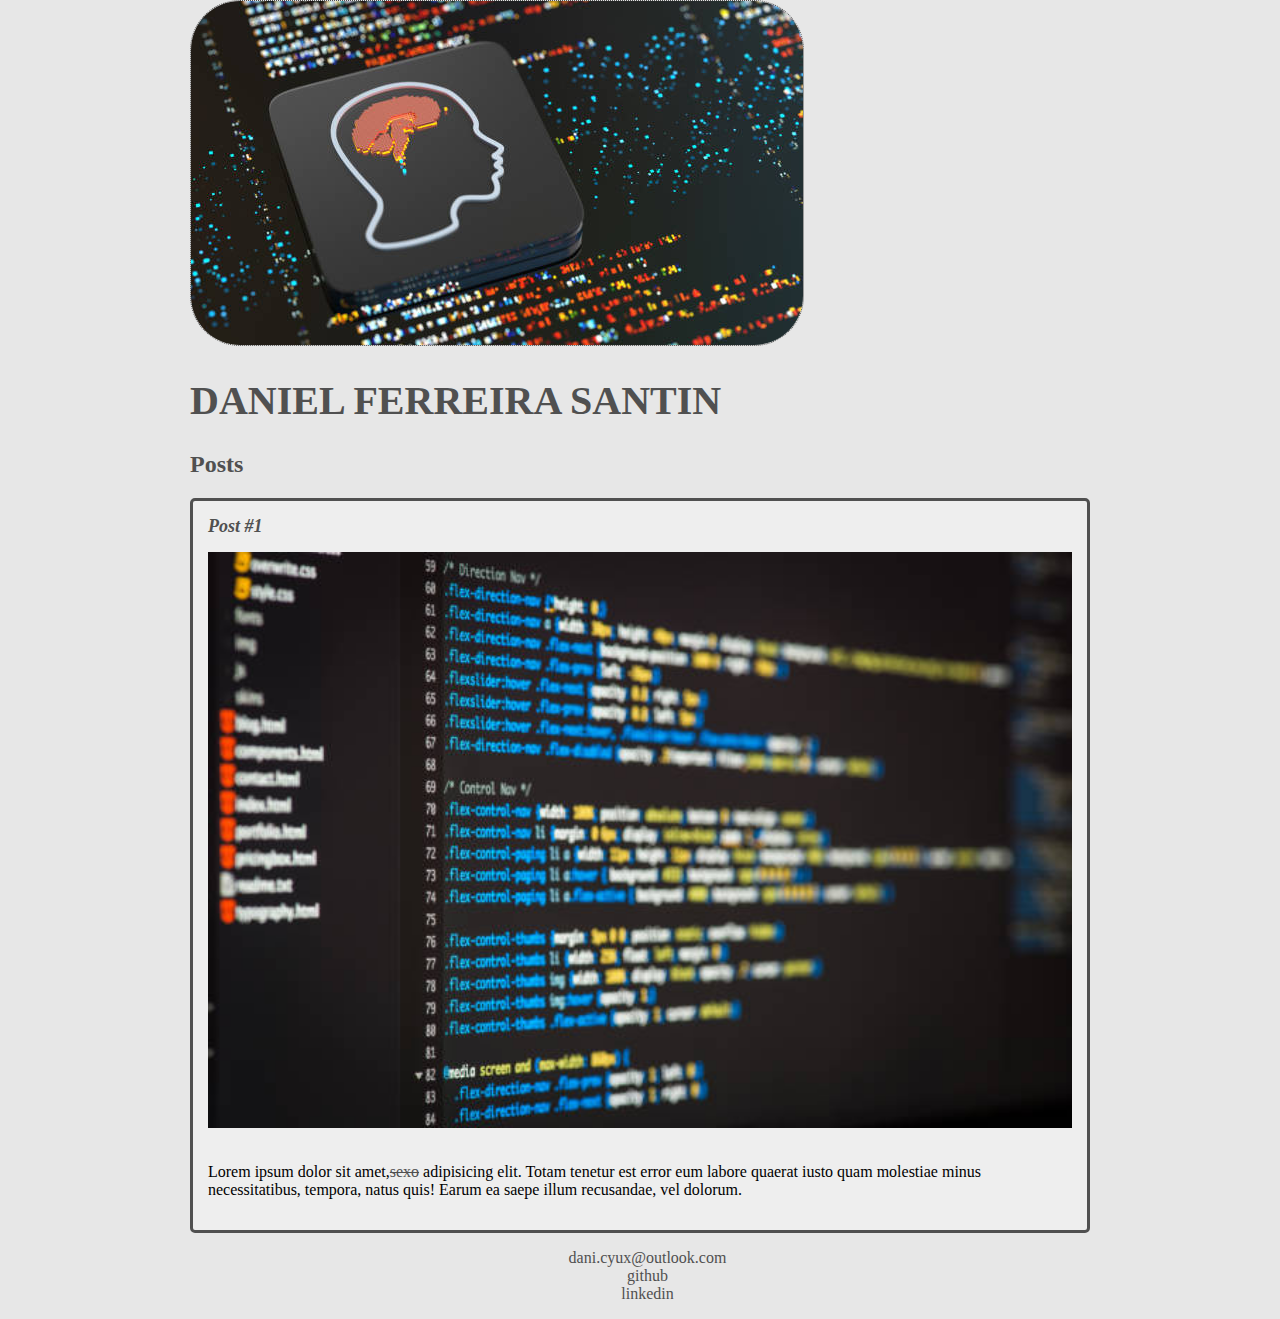
<file: vapo.html>
<!DOCTYPE html>
<html>
    <head>
        <meta charset="utf-8">
        <title>Daniel Santin</title>
        <link rel="stylesheet" href="style.css">
    </head>
    <body>
        <header>
            <img src ="_html_files/img.jpg" alt="Foto meramente ilustrativa" class="photo">
            <h1 id="title">Daniel Ferreira Santin</h1>
        </header>
        <section>
            <header>    
                <h2 class="subtitle">Posts</h2>
            </header>
            <article class="post">
                <header>
                    <h3 class="post_title">Post #1</h3>
                    <img src="_html_files/istockphoto-1020834320-612x612.jpg" alt="vaporMaquis" class="post_image">
                </header>
                <p class="post_content">
                    Lorem ipsum dolor sit amet,<a href="https://github.com/Daniel-Santin" target="_blank">sexo</a> adipisicing elit. Totam tenetur est error eum labore quaerat iusto quam molestiae minus necessitatibus, tempora, natus quis! Earum ea saepe illum recusandae, vel dolorum.
                </p>
            </article>
        </section>
        <footer>
            <ul class="lists">
                <li>
                    <a href="mailto:dani.cyux@outlook.com">dani.cyux@outlook.com</a>
                </li>
                <li>
                    <a href="https://github.com/Daniel-Santin" target="_blank">github</a>
                </li>
                <li>    
                    <a href="https://www.linkedin.com/in/daniel-ferreira-santin/" target="_blank">linkedin </a>
                </li>
            </ul>
        </footer>
    </body>
</html>
</file>
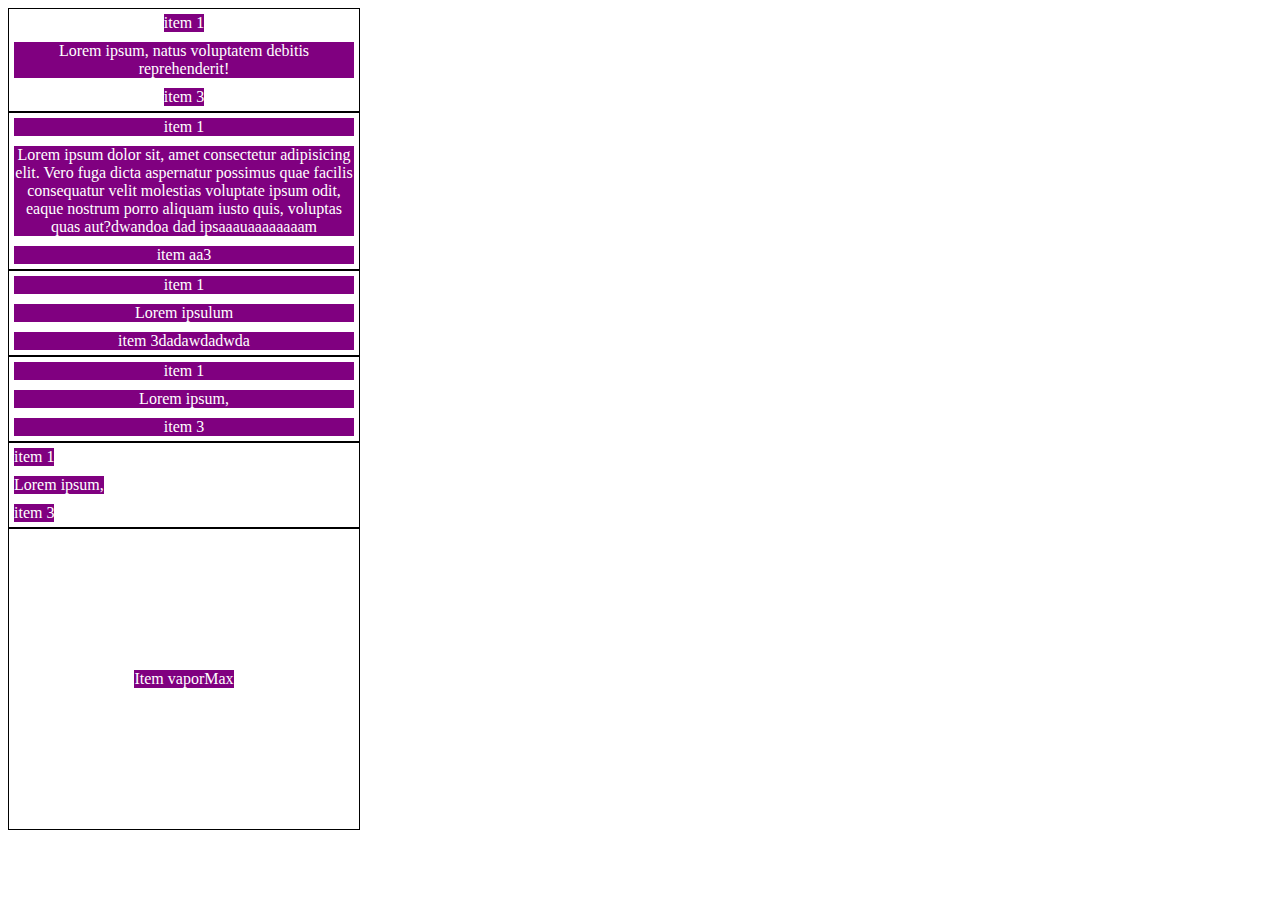
<file: FlexboxEmCss/0-alling-item.html>
<!DOCTYPE html>
<html lang="en">
<head>
    <meta charset="UTF-8">
    <meta http-equiv="X-UA-Compatible" content="IE=edge">
    <meta name="viewport" content="width=device-width, initial-scale=1.0">
    <title>Fundamentos - alling itens </title>
    <style>
        .container{
            max-width: 350px;
            border: 1px solid black;
            display: flex;
            flex-direction: column;
        }

        .item{
            background-color: purple;
            margin: 5px;
            color: white;
            text-align: center;
        }
        .center{
            align-items: center;
        }

        .stretch{
            align-items: stretch;
        }
        .start{
            align-items: flex-start;
        }
        .end{
            align-items: flex-end;
        }
        .baseline{
            align-items: baseline;
        }
        .central{
            height: 300px;
            justify-content: center;
        }
    </style>
</head>
<body>
    <section class="container center">
        <div class="item">item 1</div>
        <div class="item">Lorem ipsum, natus voluptatem debitis reprehenderit!</div>
        <div class="item">item 3</div>
    </section>

    <section class="container stretch">
        <div class="item">item 1</div>
        <div class="item">Lorem ipsum dolor sit, amet consectetur adipisicing elit. Vero fuga dicta aspernatur possimus quae facilis consequatur velit molestias voluptate ipsum odit, eaque nostrum porro aliquam iusto quis, voluptas quas aut?dwandoa
            dad ipsaaauaaaaaaaam</div>
        <div class="item">item aa3</div>
    </section>

    <section class="container ">
        <div class="item">item 1</div>
        <div class="item">Lorem ipsulum</div>
        <div class="item">item 3dadawdadwda</div>
    </section>

    <section class="container stretch">
        <div class="item">item 1</div>
        <div class="item">Lorem ipsum, </div>
        <div class="item">item 3</div>
    </section>

    <section class="container baseline">
        <div class="item">item 1</div>
        <div class="item">Lorem ipsum, </div>
        <div class="item">item 3</div>
    </section>

    <section class="container central center" >
        <div class="item">Item vaporMax</div>
    </section>
 


 


</body>
</html>
</file>
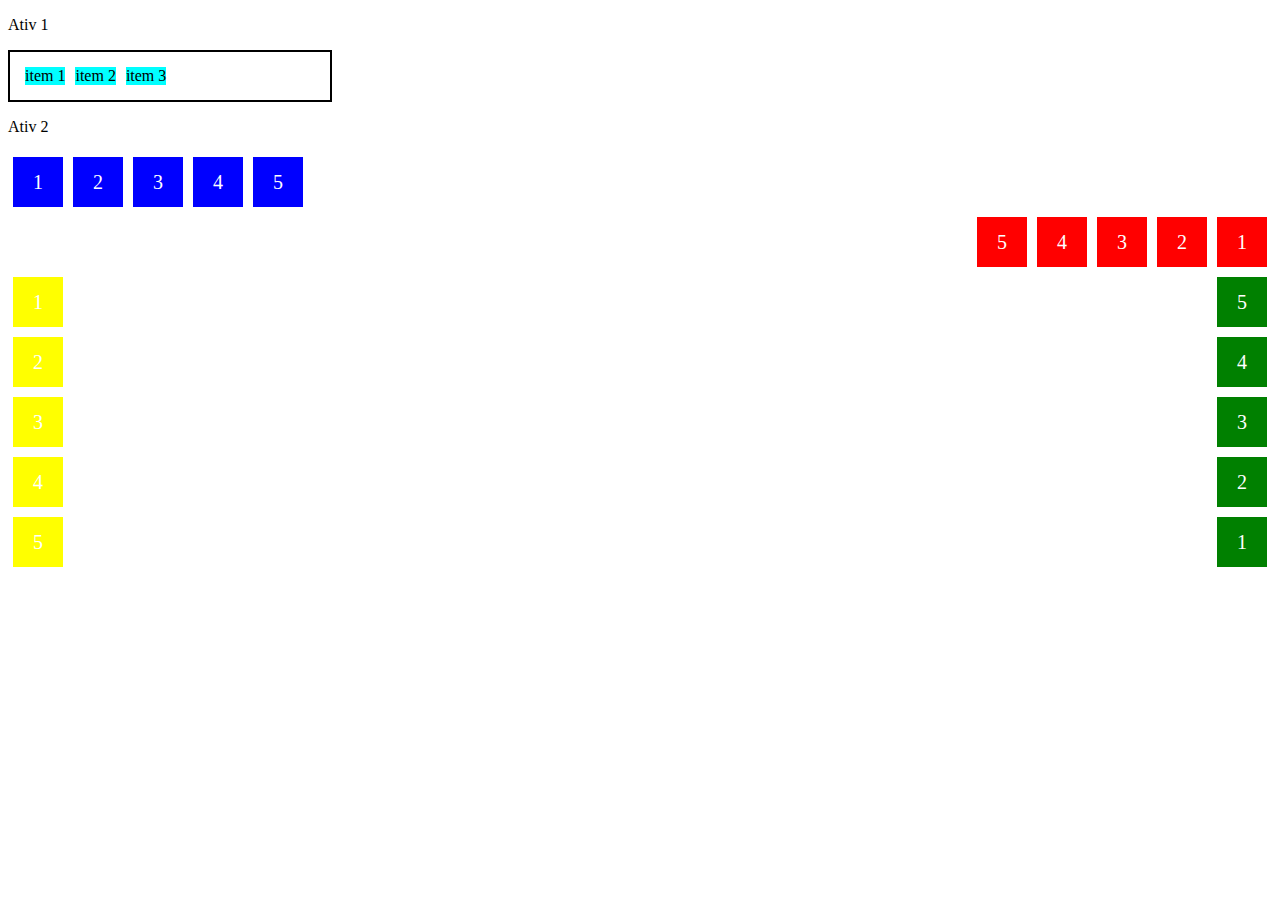
<file: FlexboxEmCss/0-display-flex.html>
<!DOCTYPE html>
<html lang="en">
<head>
    <meta charset="UTF-8">
    <meta http-equiv="X-UA-Compatible" content="IE=edge">
    <meta name="viewport" content="width=device-width, initial-scale=1.0">
    <title>Display flex</title>
    <style>
/*Flexbox simples */
        .flex{
            max-width: 300px;
            padding: 10px;
            border: 2px solid black;
            display: flex;
        }
        
        .item{
            background-color: aqua;
            margin: 5px;
        }
/*flex-direction, orientando a flexbox */
        
        .flexcontainer{ 
            margin: 0;
            padding: 0;
            display: flex;
            list-style: none;
        }
        .flex_item{
            background: blue;
            height: 50px;
            width: 50px;
            line-height: 50px;
            font-size: 20px;
            color: white;
            text-align: center;
            margin: 5px;
        }
        .row{
            flex-direction: row;   
        }
        .row-reverse{
            flex-direction: row-reverse;
        }
        .row-reverse li{
            background-color: red;
        }
        .column{
            float: left;
            flex-direction: column;
        }
        .column li{
            background: yellow;
        }
        .column-reverse{
            float: right;
            flex-direction: column-reverse;
        }
        .column-reverse li{
            background: green;
        }
    </style>
</head>
<body>
    <p>Ativ 1</p>
    <div class="flex">
        <div class="item">item 1</div>
        <div class="item">item 2</div>
        <div class="item">item 3</div>
    </div>

    <p>Ativ 2</p>
    <ul class="flexcontainer row">    
        <li class="flex_item">1</li>
        <li class="flex_item">2</li>
        <li class="flex_item">3</li>
        <li class="flex_item">4</li>
        <li class="flex_item">5</li>
    </ul>

    <ul class="flexcontainer row-reverse">    
         <li class="flex_item">1</li>
         <li class="flex_item">2</li>
         <li class="flex_item">3</li>
         <li class="flex_item">4</li>
         <li class="flex_item">5</li>
    </ul>    
    <ul class="flexcontainer column" >    
        <li class="flex_item">1</li>
        <li class="flex_item">2</li>
        <li class="flex_item">3</li>
        <li class="flex_item">4</li> 
        <li class="flex_item">5</li>
    </ul>
    <ul class="flexcontainer column-reverse">    
        <li class="flex_item">1</li>
        <li class="flex_item">2</li>
        <li class="flex_item">3</li>
        <li class="flex_item">4</li>
        <li class="flex_item">5</li>
    </ul>
</body>
</html>
</file>
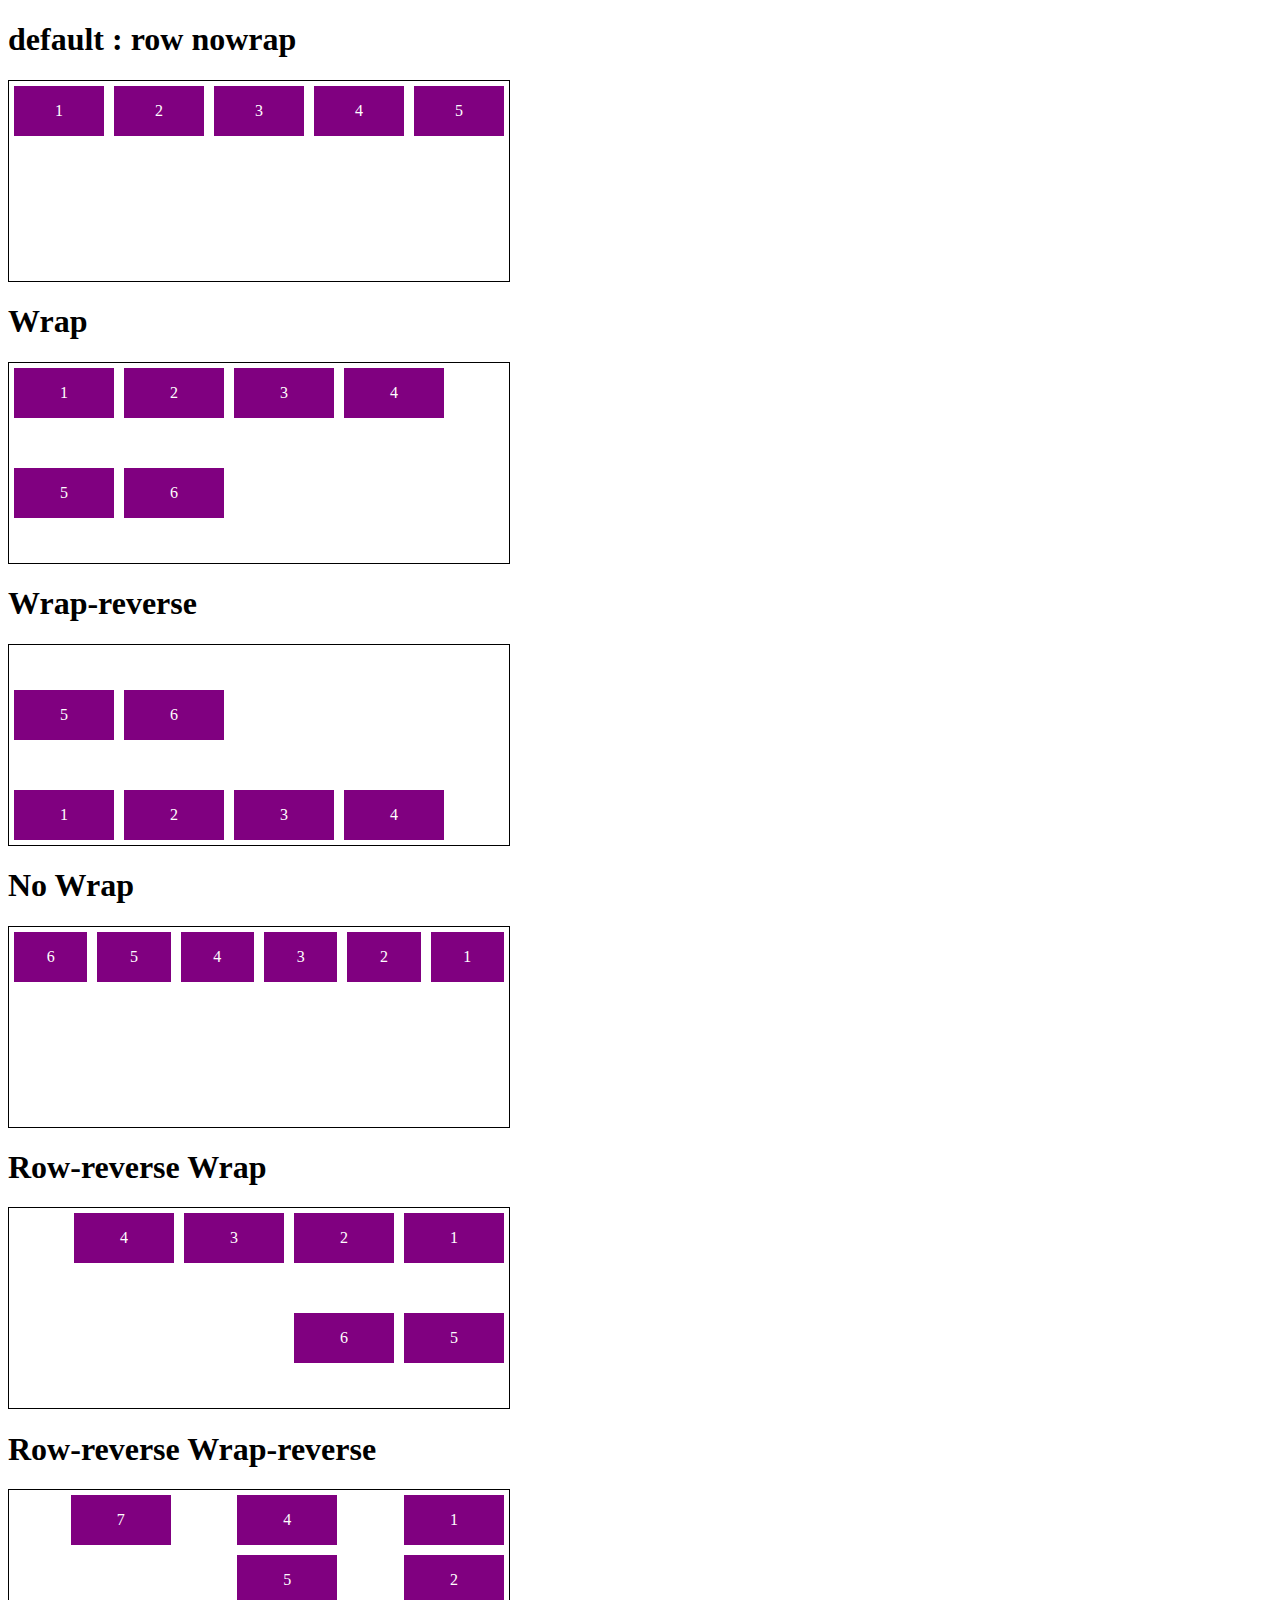
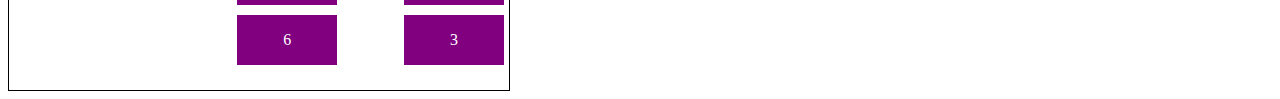
<file: FlexboxEmCss/0-Flex-flow.html>
<!DOCTYPE html>
<html lang="en">
<head>
    <meta charset="UTF-8">
    <meta http-equiv="X-UA-Compatible" content="IE=edge">
    <meta name="viewport" content="width=device-width, initial-scale=1.0">
    <title>Fundamentos - Flex flow  </title>
    <style>
        .flex-container{
            display: flex;
            border: 1px solid black;
            max-width: 500px;
            height: 200px;

        }

        .default  {
            flex-flow: row nowrap;
        }
        .wrap{
            flex-flow: row wrap;
        }
        .wrap-reverse{
            flex-flow: row wrap-reverse;
        }
        .nowrap{
            flex-flow: row-reverse nowrap;
        }
        .row-reverse_Wrap{
            flex-flow: row-reverse wrap;
        }
        .row-reverse_Wrap-reverse{
            flex-flow: column wrap-reverse;
        }
        .item{
            background-color: purple;
            margin: 5px;
            color: white;
            text-align: center;
            width: 100px;
            height: 50px;
            line-height: 50px;
        }
    </style>
</head>
<body>
    <h1> default : row nowrap</h1>
    <div class="flex-container default">
        <div class="item">1</div>
        <div class="item">2</div>
        <div class="item">3</div>
        <div class="item">4</div>
        <div class="item">5</div>

    </div>

    <h1> Wrap</h1>
    <div class="flex-container wrap">
        <div class="item">1</div>
        <div class="item">2</div>
        <div class="item">3</div>
        <div class="item">4</div>
        <div class="item">5</div>
        <div class="item">6</div>
    </div>
    <h1> Wrap-reverse</h1>
    <div class="flex-container wrap-reverse">
        <div class="item">1</div>
        <div class="item">2</div>
        <div class="item">3</div>
        <div class="item">4</div>
        <div class="item">5</div>
        <div class="item">6</div>
    </div>
    <h1> No Wrap</h1>
    <div class="flex-container nowrap">
        <div class="item">1</div>
        <div class="item">2</div>
        <div class="item">3</div>
        <div class="item">4</div>
        <div class="item">5</div>
        <div class="item">6</div>
    </div>
    <h1> Row-reverse Wrap</h1>
    <div class="flex-container row-reverse_Wrap">
        <div class="item">1</div>
        <div class="item">2</div>
        <div class="item">3</div>
        <div class="item">4</div>
        <div class="item">5</div>
        <div class="item">6</div>
    </div>
    <h1> Row-reverse Wrap-reverse </h1>
    <div class="flex-container row-reverse_Wrap-reverse">
        <div class="item">1</div>
        <div class="item">2</div>
        <div class="item">3</div>
        <div class="item">4</div>
        <div class="item">5</div>
        <div class="item">6</div>
        <div class="item">7</div>
    </div>
</body>
</html>
</file>
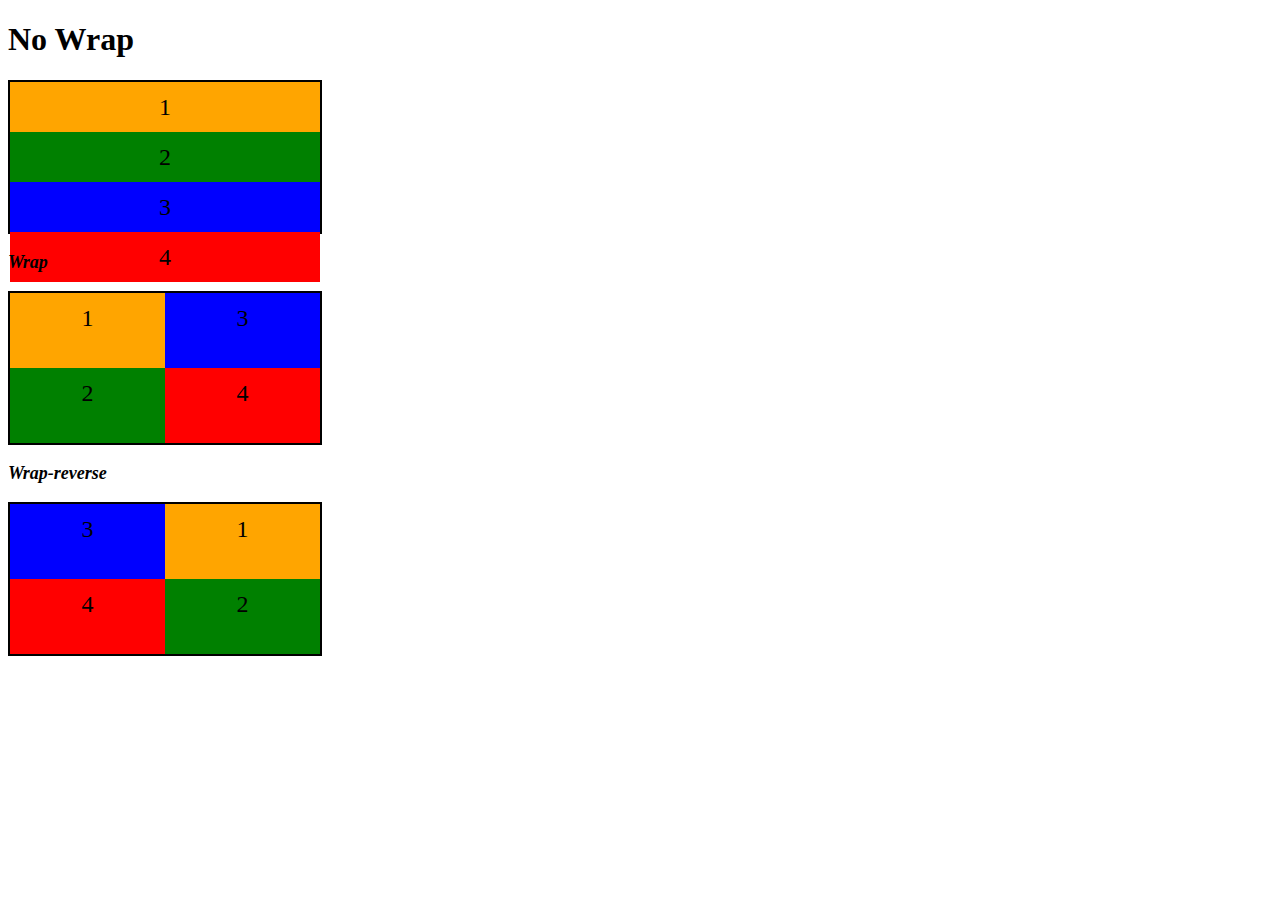
<file: FlexboxEmCss/0-Flex-Wrap.html>
<!DOCTYPE html>
<html lang="en">
<head>
    <meta charset="UTF-8">
    <meta http-equiv="X-UA-Compatible" content="IE=edge">
    <meta name="viewport" content="width=device-width, initial-scale=1.0">
    <title>Fundamentos - Flex wrap</title>
    <style>
        .paragrafo{
            text-shadow: 50px;
            text-align: left;
            font-size: large;
            font-style: oblique;
            font-weight: bold;
        }
        .flex-container{
            display: flex;
            height: 150px;
            border: 2px solid black;
            max-width: 310px;
            flex-direction: column;
        }
        .item{
            font-size: 24px;
            height: 50%;
            text-align: center;   
            min-width: 100px;
            line-height: 50px;
        }
        .noWrap{
            flex-wrap: nowrap;
        }
        .Wrap{
            flex-wrap: wrap;
        }
        .Wrap-reverse{
            flex-wrap: wrap-reverse;
        }
        .blue{
            background-color: blue;

        }
        .green{
            background-color: green;
        }
        .orange{
            background-color: orange;
        }
        .red{
            background-color: red;
        }
    </style>
</head>
<body>
    <h1>   
        No Wrap
    </h1>
    <div class="flex-container noWrap">
        <div class="item orange">1</div>
        <div class="item green">2</div>
        <div class="item blue">3</div>
        <div class="item red">4 </div>
    </div>

    <p class="paragrafo">Wrap</p>

    <div class="flex-container Wrap">
    <div class="item orange">1</div>
    <div class="item green">2</div>
    <div class="item blue">3</div>
    <div class="item red">4 </div>
    </div>

    <p class="paragrafo">Wrap-reverse</p>
    
    <div class="flex-container Wrap-reverse">
        <div class="item orange">1</div>
        <div class="item green">2</div>
        <div class="item blue">3</div>
        <div class="item red">4 </div>
    </div>
</body>
</html>
</file>
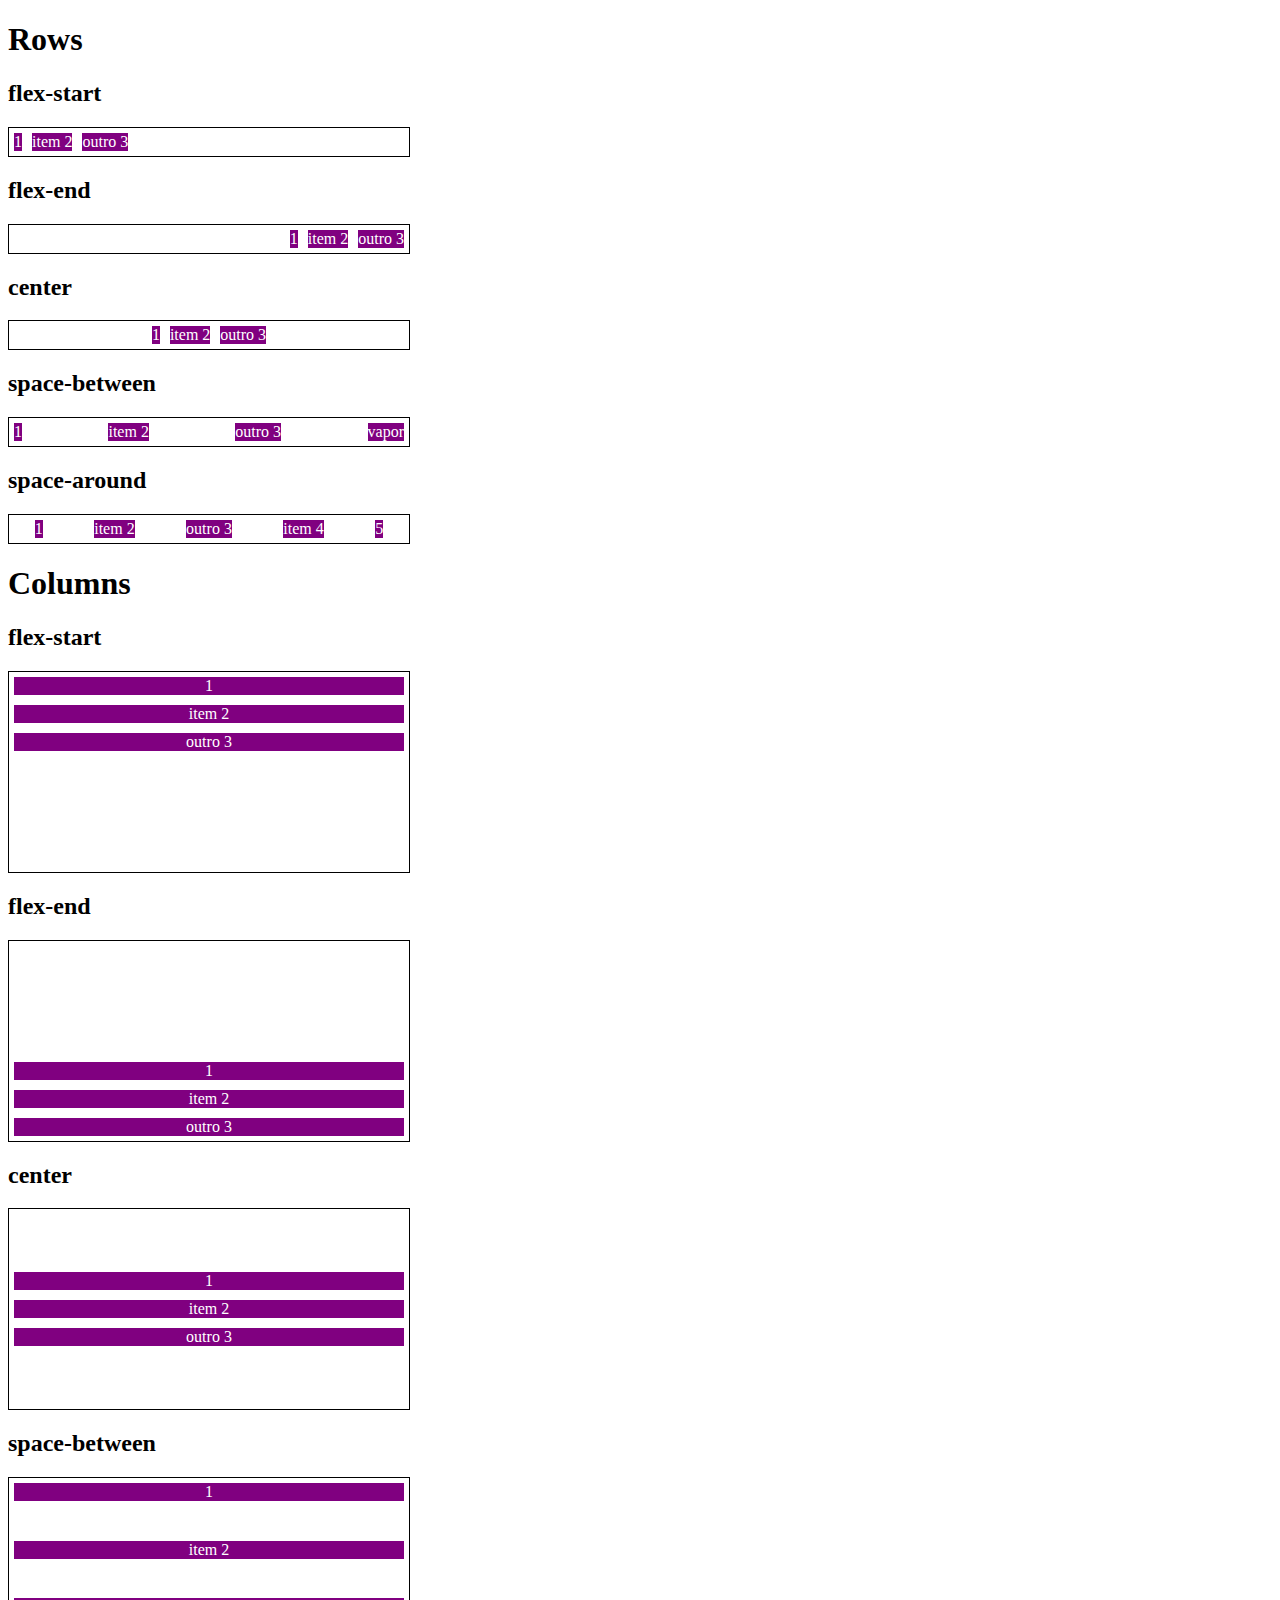
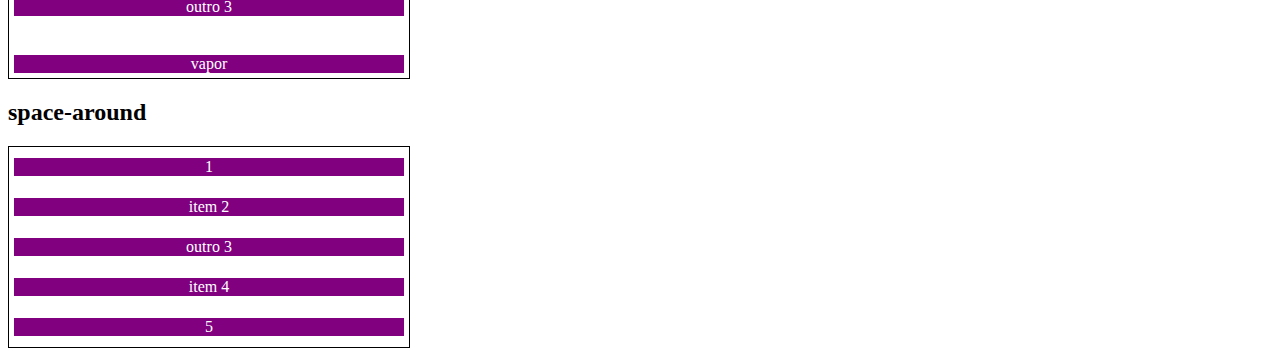
<file: FlexboxEmCss/0-justify-content.html>
<!DOCTYPE html>
<html lang="en">
<head>
    <meta charset="UTF-8">
    <meta http-equiv="X-UA-Compatible" content="IE=edge">
    <meta name="viewport" content="width=device-width, initial-scale=1.0">
    <title>Fundamentos - justify-content</title>
    <style>
        .flex-container{
            display: flex;
            max-width: 400px;
            border: 1px solid black;
            margin: 0;
        }
        .item{
            background-color: purple;
            margin: 5px;
            text-align: center;
            color: white;
            width: auto;
        }
        .flex-start{
            justify-content: flex-start;
        }
        .flex-end{
            justify-content: flex-end;
        }
        .flex-center{
            justify-content: center;
        }
        .space-between{
            justify-content: space-between;
        }
        .space-around{
            justify-content: space-around;
        }
        .column{
            flex-direction: column;
            min-height: 200px;
        }
    </style>
</head>
<body>
    <h1> Rows</h1>
    <h2> flex-start</h2>
    <section class="flex-container flex-start">
        <div class="item">1</div>
        <div class="item"> item 2</div>
        <div class="item"> outro 3</div>
    </section>
    <h2> flex-end </h2>
    <section class="flex-container flex-end">
        <div class="item">1</div>
        <div class="item"> item 2</div>
        <div class="item"> outro 3</div>
    </section>
    <h2> center </h2>
    <section class="flex-container flex-center">
        <div class="item">1</div>
        <div class="item"> item 2</div>
        <div class="item"> outro 3</div>
    </section>

    <h2> space-between </h2>
    <section class="flex-container space-between">
        <div class="item">1</div>
        <div class="item"> item 2</div>
        <div class="item"> outro 3</div>
        <div class="item">vapor</div>
    </section>
    <h2> space-around </h2>
    <section class="flex-container space-around">
        <div class="item">1</div>
        <div class="item"> item 2</div>
        <div class="item"> outro 3</div>
        <div class="item">item 4</div>
        <div class="item">5</div>
    </section>


    <h1> Columns</h1>
    <h2> flex-start</h2>
    <section class="flex-container flex-start column ">
        <div class="item">1</div>
        <div class="item"> item 2</div>
        <div class="item"> outro 3</div>
    </section>
    <h2> flex-end </h2>
    <section class="flex-container flex-end column">
        <div class="item">1</div>
        <div class="item"> item 2</div>
        <div class="item"> outro 3</div>
    </section>
    <h2> center </h2>
    <section class="flex-container flex-center column ">
        <div class="item">1</div>
        <div class="item"> item 2</div>
        <div class="item"> outro 3</div>
    </section>

    <h2> space-between </h2>
    <section class="flex-container space-between column">
        <div class="item">1</div>
        <div class="item"> item 2</div>
        <div class="item"> outro 3</div>
        <div class="item">vapor</div>
    </section>
    <h2> space-around </h2>
    <section class="flex-container space-around column">
        <div class="item">1</div>
        <div class="item"> item 2</div>
        <div class="item"> outro 3</div>
        <div class="item">item 4</div>
        <div class="item">5</div>
    </section>
</body>
</html>
</file>
<file: style.css>
body
{
    background: #e7e7e7;
    font-family: Verdana;
    max-width: 900px;
    margin: auto;
}
.photo{
    border-radius: 50px;
    border: 1px dotted #505050;
}
#title, .subtitle, .post_title {
    color: #505050;
}
#title{
    font-size: 40px;
    text-transform: uppercase;
}

a{
    text-decoration: line-through;
    color: #505050;
}
.post_title{
    font-size: 18px;
    font-style: italic;
    margin: 0;
    margin-bottom: 15px;
}

.post{
    background: #eee;
    padding: 15px; 
    border: 3px solid #505050;
    margin-bottom: 15px;
    border-radius: 5px;
}

.post-content{
    margin: 0;
    margin-bottom: 15px;
    text-transform: capitalize;
    text-align: justify;
}

.post_image{
    margin-bottom: 15px;
    width: 100%;
}

.lists{
    list-style-type: none;
    padding-left: 15px;
    text-align: center;
}

.lists li a{
    text-decoration: none;
}
</file>
